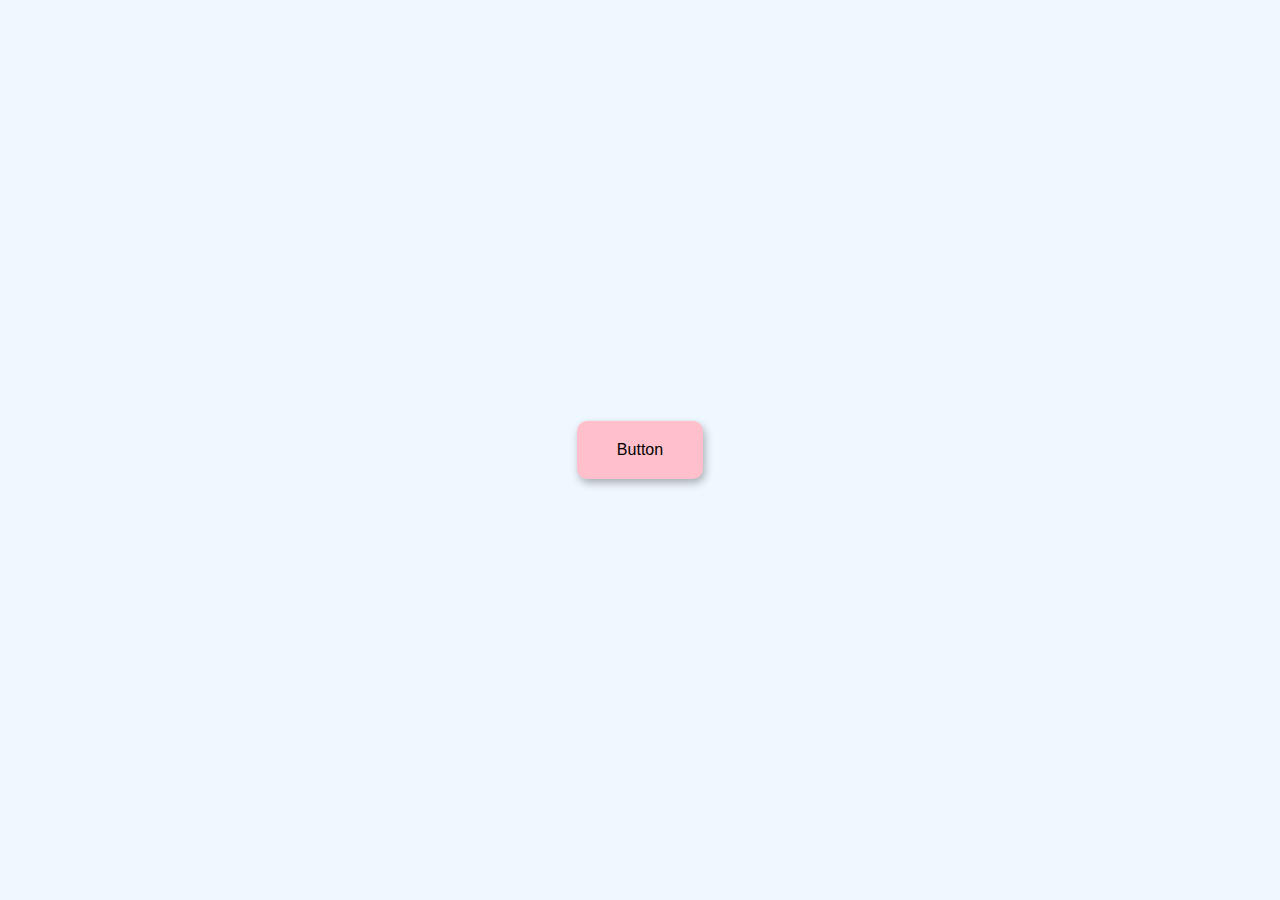
<file: Button Ripple Effect/index.html>
<!DOCTYPE html>
<html>
    <head>
        <meta charset="utf-8">
        <meta http-equiv="X-UA-Compatible" content="IE=edge">
        <title>Button Ripple Effect</title>
        <meta name="description" content="">
        <meta name="viewport" content="width=device-width, initial-scale=1">
        <link rel="stylesheet" href="style.css">
    </head>
    <body>
        <a href="#" class="btn">
            <span>Button</span>
        </a>
        <script src="index.js"></script>
    </body>
</html>
</file>
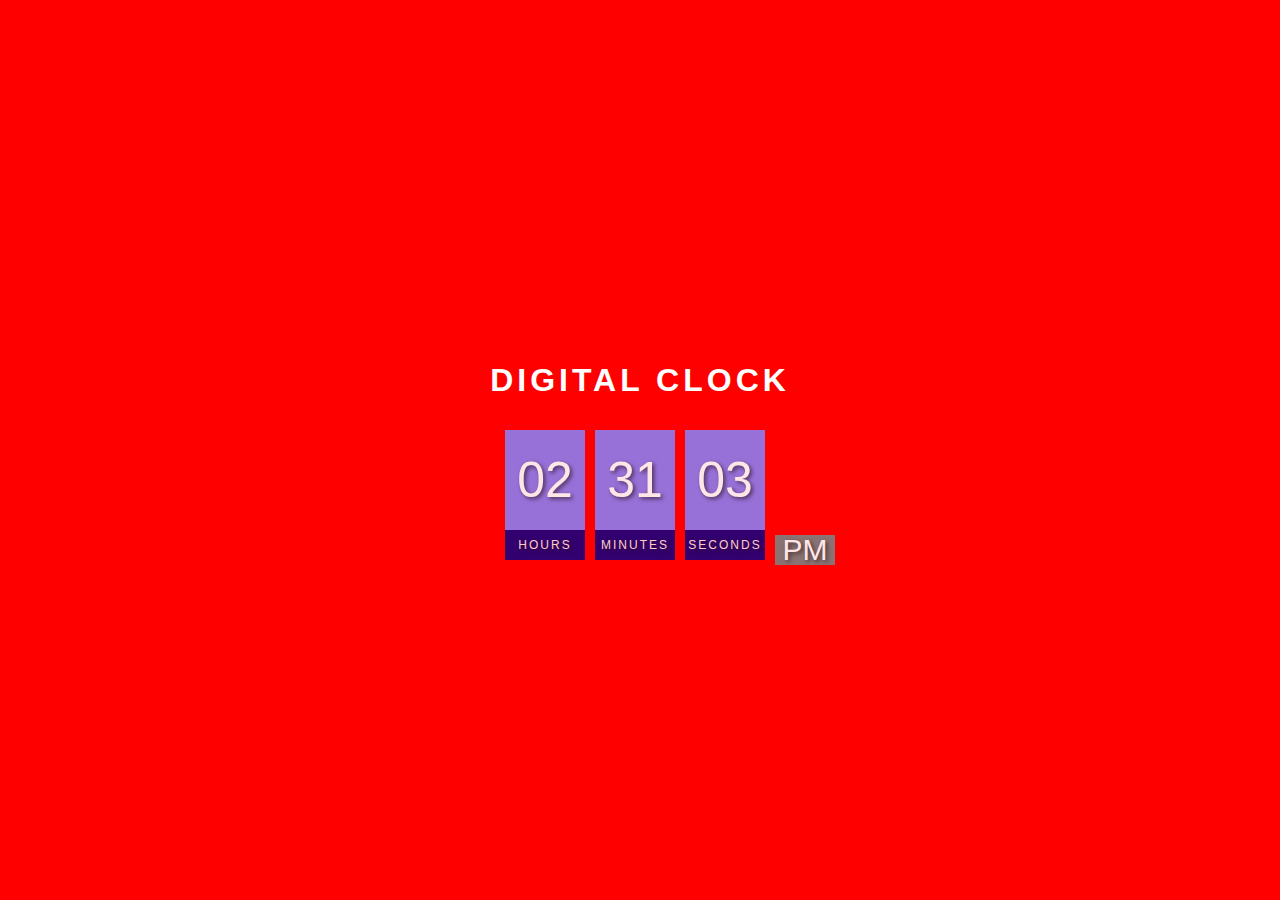
<file: Digital Clock/index.html>
<!DOCTYPE html>
<html lang="en">
  <head>
    <meta charset="UTF-8" />
    <meta name="viewport" content="width=device-width, initial-scale=1.0" />
    <title>Digital Clock</title>
    <link rel="stylesheet" href="style.css">
  </head>
  <body>
    <h2>Digital Clock</h2>
    <div class="clock">
      <div>
        <span id="hour">00</span>
        <span class="text">Hours</span>
      </div>
      <div>
        <span id="minutes">00</span>
        <span class="text">Minutes</span>
      </div>
      <div>
        <span id="seconds">00</span>
        <span class="text">Seconds</span>
      </div>
      <div>
        <span id="ampm">AM</span>
      </div>

    </div>
    <script src="index.js"></script>
  </body>
</html>
</file>
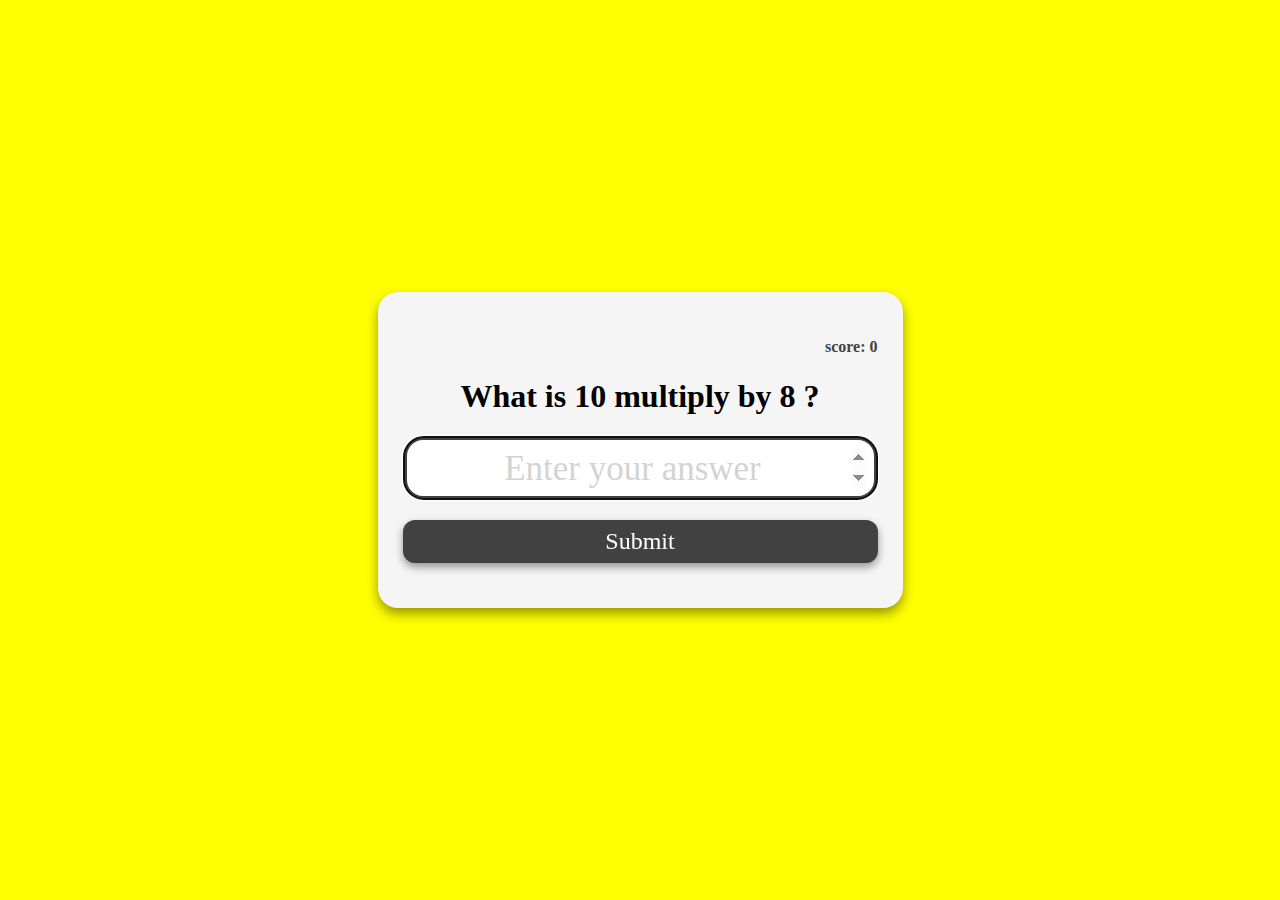
<file: Multiplication App/index.html>
<!DOCTYPE html>
<!--[if lt IE 7]>      <html class="no-js lt-ie9 lt-ie8 lt-ie7"> <![endif]-->
<!--[if IE 7]>         <html class="no-js lt-ie9 lt-ie8"> <![endif]-->
<!--[if IE 8]>         <html class="no-js lt-ie9"> <![endif]-->
<!--[if gt IE 8]>      <html class="no-js"> <!--<![endif]-->
<html>
  <head>
    <meta charset="utf-8" />
    <meta http-equiv="X-UA-Compatible" content="IE=edge" />
    <title>Multiplication App</title>
    <meta name="description" content="" />
    <meta name="viewport" content="width=device-width, initial-scale=1" />
    <link rel="stylesheet" href="style.css" />
  </head>
  <body>
    <form class="form" id="form">
      <h4 class="score" id="score">score: 0</h4>
      <h1 id="question">what is 1 multiply by 1?</h1>
      <input
        type="number"
        class="input"
        id="input"
        placeholder="Enter your answer"
        autofocus
        autocomplete="off"
      />
      <button class="btn" type="submit">Submit</button>
    </form>
    <script src="index.js"></script>
  </body>
</html>
</file>
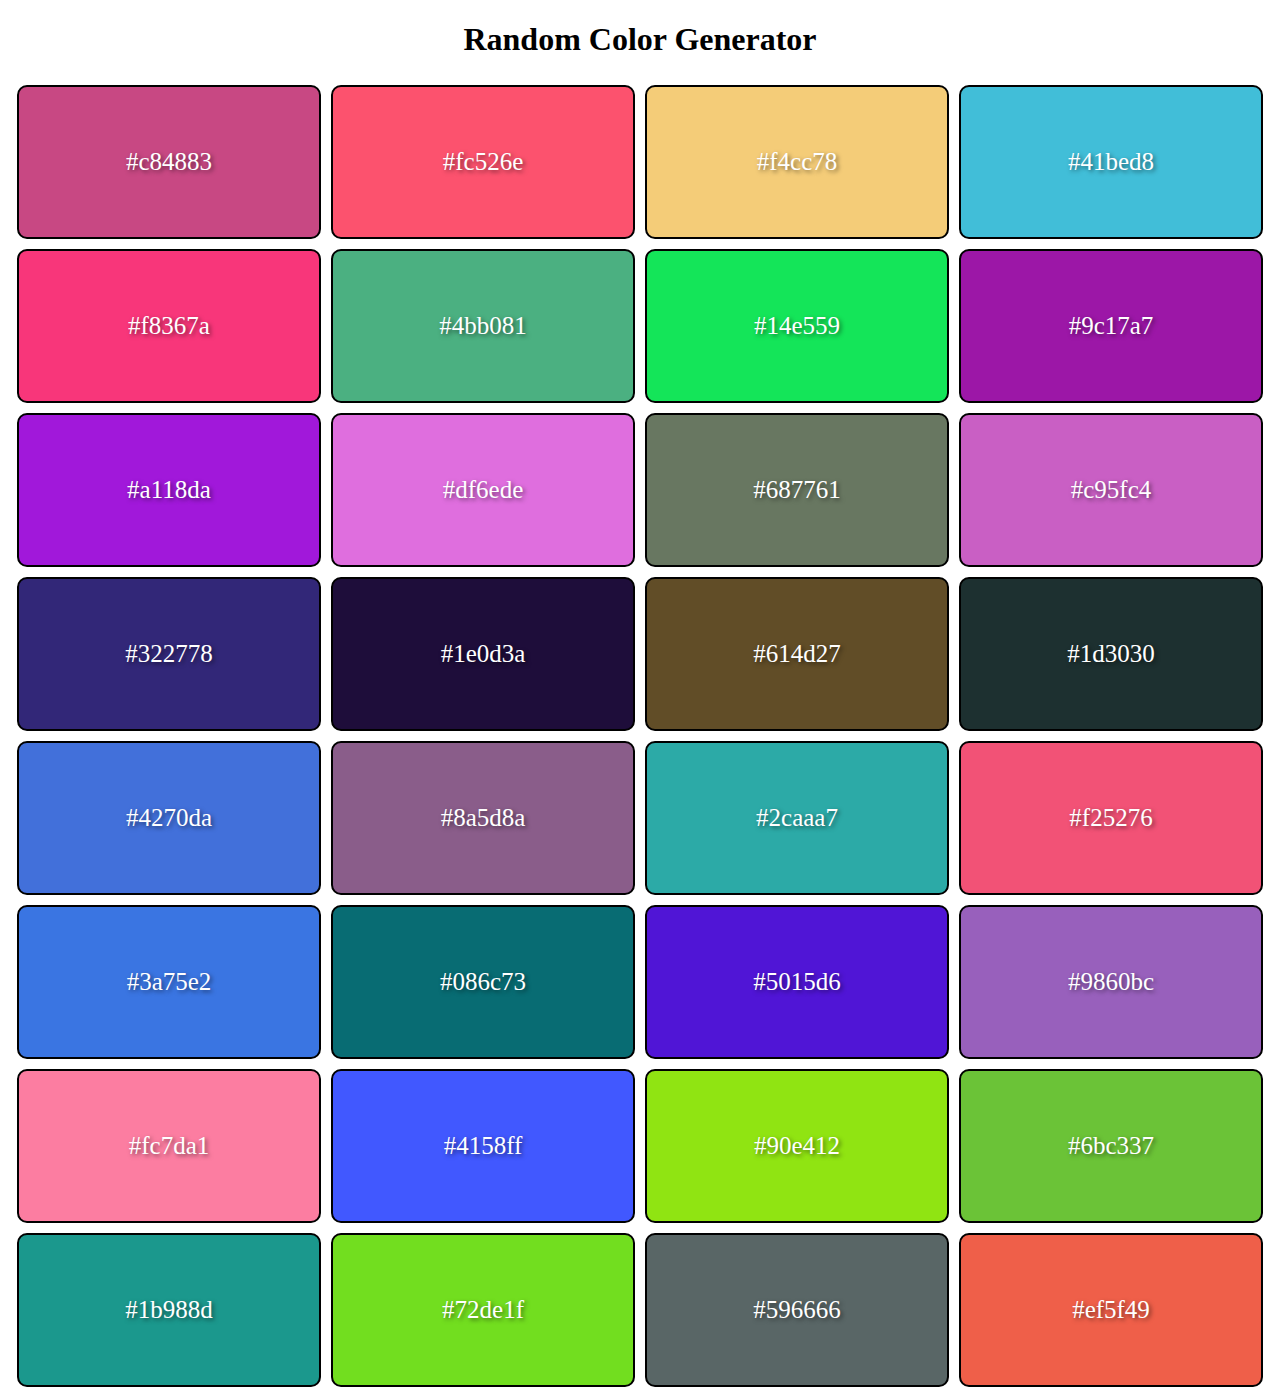
<file: Random Color Generator/index.html>
<!DOCTYPE html>
<html lang="en">

    <head>
        <meta charset="utf-8">
        <meta http-equiv="X-UA-Compatible" content="IE=edge">
        <title>Random Color Generator</title>
        <meta name="viewport" content="width=device-width, initial-scale=1">
        <link rel="stylesheet" href="style.css">
    </head>

    <body>
        <h1>Random Color Generator</h1> 
        <div class="container">

        </div>
        <script src="index.js"></script>
    </body>
</html>
</file>
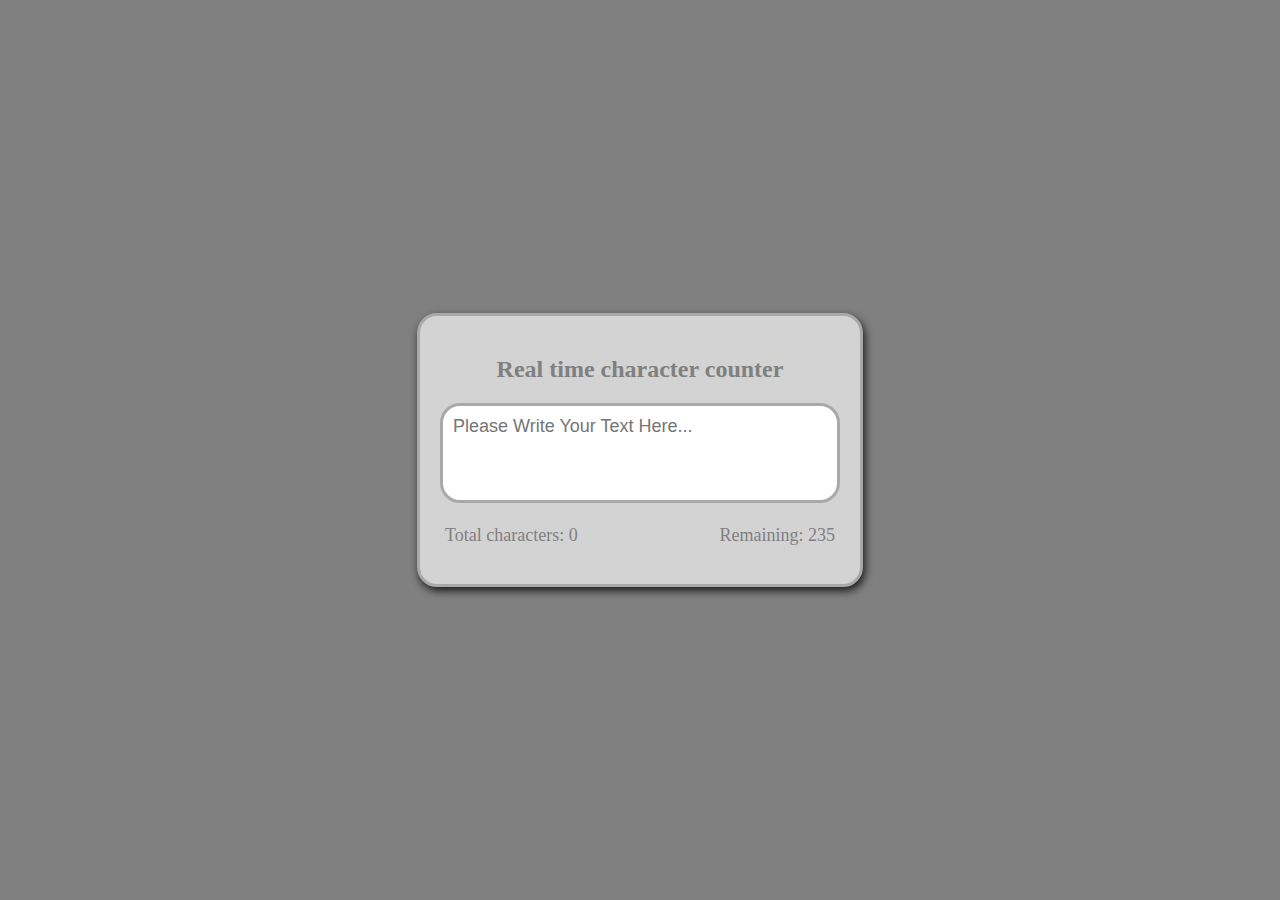
<file: Real-time Character Counter/index.html>
<!DOCTYPE html>
<html>
    <head>
        <meta charset="utf-8">
        <meta http-equiv="X-UA-Compatible" content="IE=edge">
        <title>Real time character counter</title>
        <meta name="description" content="">
        <meta name="viewport" content="width=device-width, initial-scale=1">
        <link rel="stylesheet" href="style.css">
    </head>
    <body>
        <div class="container">
            <h2>Real time character counter</h2>
            <textarea id="textarea" class="textarea"
            maxlength="235"
            placeholder="Please Write Your Text Here..." 
            ></textarea>
            <div class="counter-container">
                <p>
                    Total characters:
                    <span class="total-counter"
                    id="total-counter" 
                    >20</span>
                </p>
                <p>
                    Remaining:
                    <span class="remaining-counter" 
                    id="remaining-counter" 
                    >30</span>
                </p>
            </div>

        </div>
        <script src="index.js"></script>
    </body>
</html>
</file>
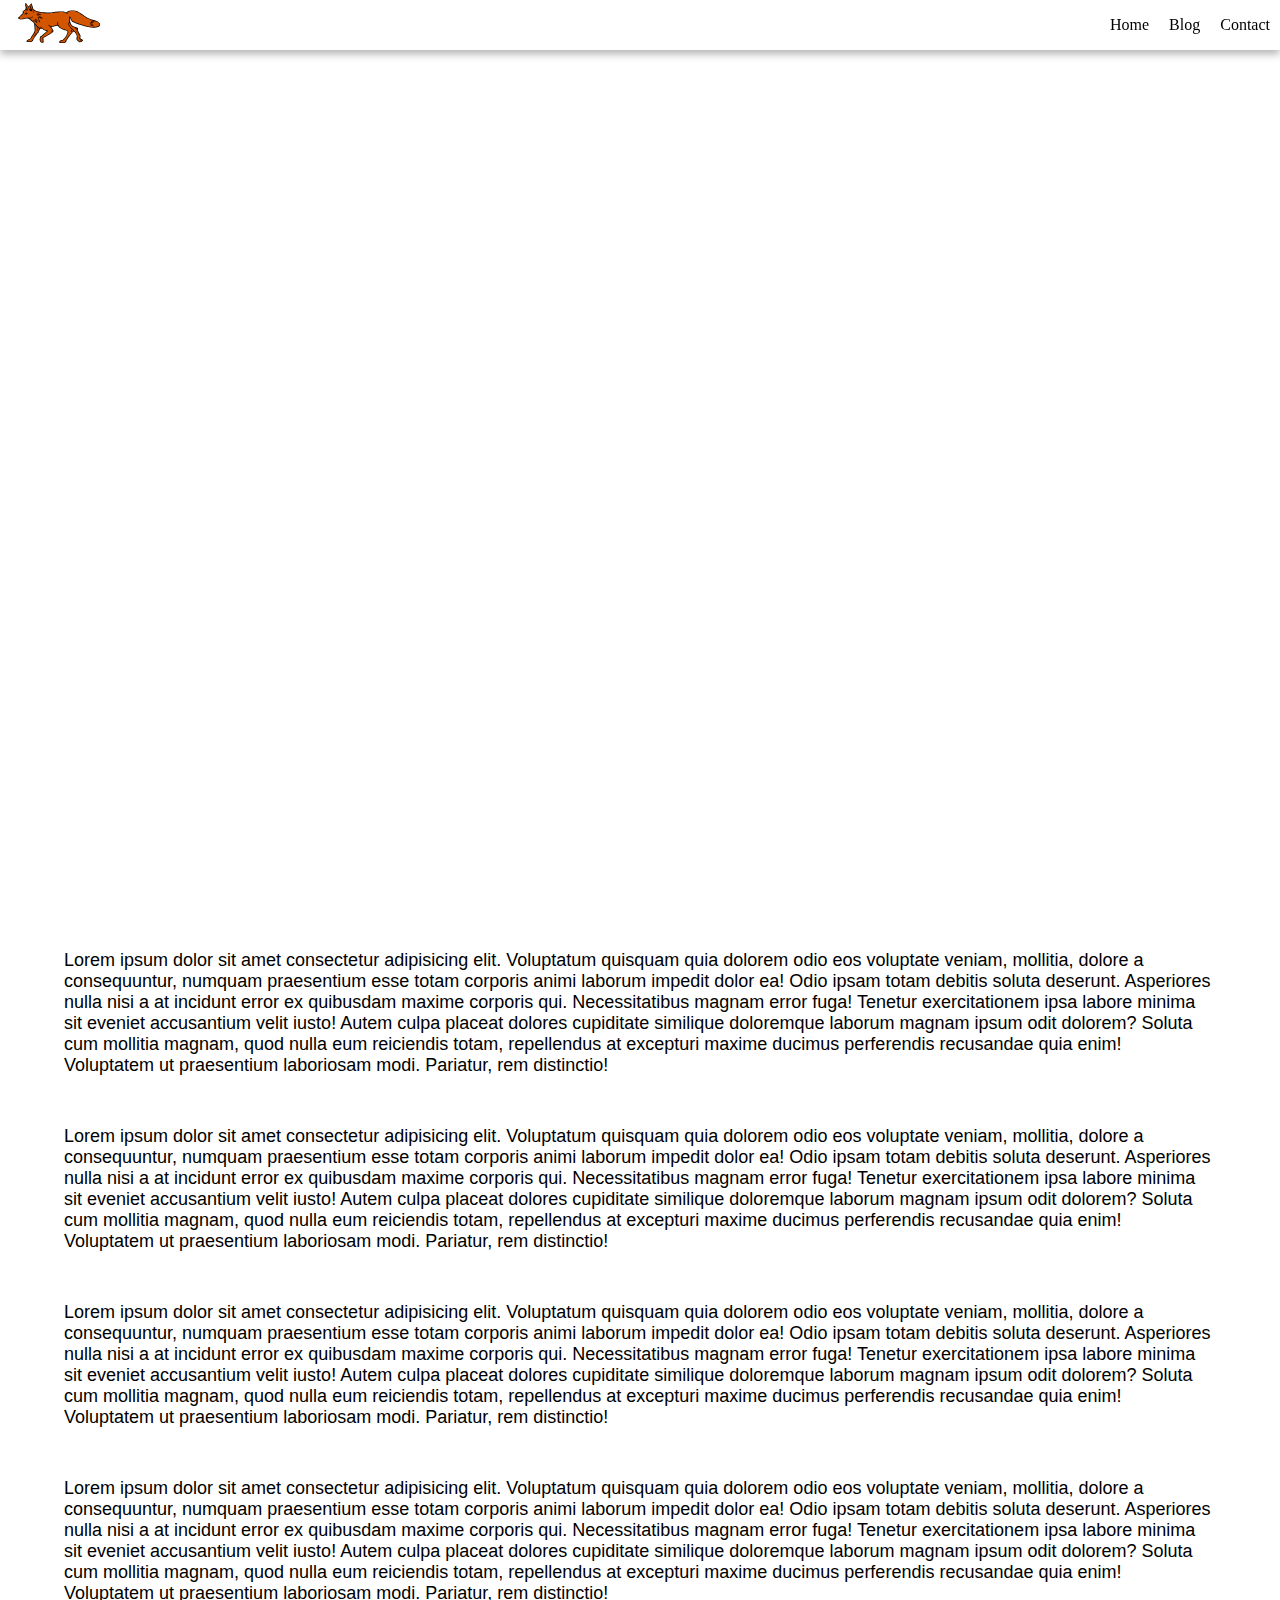
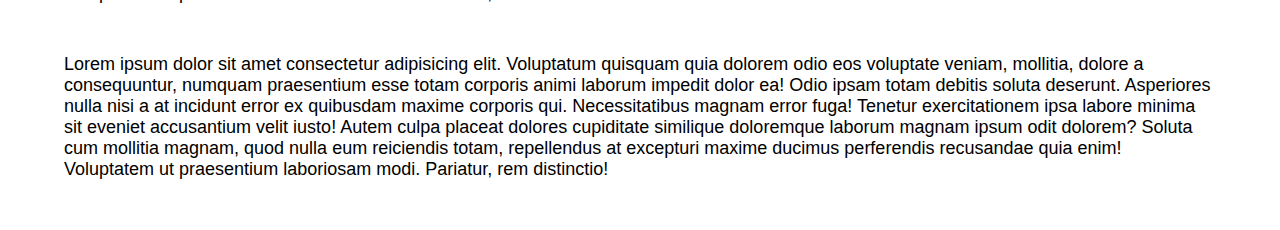
<file: Sticky Navbar/index.html>
<!DOCTYPE html>
<html lang="en">
    <head>
        <meta charset="utf-8">
        <meta http-equiv="X-UA-Compatible" content="IE=edge">
        <title>Sticky Navbar</title>
        <meta name="viewport" content="width=device-width, initial-scale=1">
        <link rel="stylesheet" href="style.css">
    </head>
    <body>
        <div class="navbar">
            <a href="index.html">
            <img src="logo2.svg" alt="logo"></imag>
            </a>
            <ul>
                <li><a href="#">Home</a></li>
                <li><a href="#">Blog</a></li>
                <li><a href="#">Contact</a></li>
            </ul>
        </div>        
            <div class="top-container">
                <h1>Welcome To Our Website</h1>
            </div>

            <div class="bottom-container"> 

                <p class="text">Lorem ipsum dolor sit amet 
                    consectetur adipisicing elit. Voluptatum quisquam quia
                    dolorem odio eos voluptate veniam, mollitia, dolore a
                    consequuntur, numquam praesentium esse totam corporis 
                    animi laborum impedit dolor ea! Odio ipsam totam debitis
                    soluta deserunt. Asperiores nulla nisi a at 
                    incidunt error ex quibusdam maxime corporis qui.
                    Necessitatibus magnam error fuga! Tenetur 
                    exercitationem ipsa labore minima sit 
                    eveniet accusantium velit iusto!
                    Autem culpa placeat dolores cupiditate
                    similique doloremque laborum magnam ipsum
                    odit dolorem? Soluta cum mollitia magnam, 
                    quod nulla eum reiciendis totam, repellendus
                    at excepturi maxime ducimus perferendis
                    recusandae quia enim! Voluptatem ut praesentium
                    laboriosam modi. Pariatur, rem distinctio!</p>

                <p class="text">Lorem ipsum dolor sit amet 
                    consectetur adipisicing elit. Voluptatum quisquam quia
                    dolorem odio eos voluptate veniam, mollitia, dolore a
                    consequuntur, numquam praesentium esse totam corporis 
                    animi laborum impedit dolor ea! Odio ipsam totam debitis
                    soluta deserunt. Asperiores nulla nisi a at 
                    incidunt error ex quibusdam maxime corporis qui.
                    Necessitatibus magnam error fuga! Tenetur 
                    exercitationem ipsa labore minima sit 
                    eveniet accusantium velit iusto!
                    Autem culpa placeat dolores cupiditate
                    similique doloremque laborum magnam ipsum
                    odit dolorem? Soluta cum mollitia magnam, 
                    quod nulla eum reiciendis totam, repellendus
                    at excepturi maxime ducimus perferendis
                    recusandae quia enim! Voluptatem ut praesentium
                    laboriosam modi. Pariatur, rem distinctio!</p>

                <p class="text">Lorem ipsum dolor sit amet 
                    consectetur adipisicing elit. Voluptatum quisquam quia
                    dolorem odio eos voluptate veniam, mollitia, dolore a
                    consequuntur, numquam praesentium esse totam corporis 
                    animi laborum impedit dolor ea! Odio ipsam totam debitis
                    soluta deserunt. Asperiores nulla nisi a at 
                    incidunt error ex quibusdam maxime corporis qui.
                    Necessitatibus magnam error fuga! Tenetur 
                    exercitationem ipsa labore minima sit 
                    eveniet accusantium velit iusto!
                    Autem culpa placeat dolores cupiditate
                    similique doloremque laborum magnam ipsum
                    odit dolorem? Soluta cum mollitia magnam, 
                    quod nulla eum reiciendis totam, repellendus
                    at excepturi maxime ducimus perferendis
                    recusandae quia enim! Voluptatem ut praesentium
                    laboriosam modi. Pariatur, rem distinctio!</p>

                <p class="text">Lorem ipsum dolor sit amet 
                    consectetur adipisicing elit. Voluptatum quisquam quia
                    dolorem odio eos voluptate veniam, mollitia, dolore a
                    consequuntur, numquam praesentium esse totam corporis 
                    animi laborum impedit dolor ea! Odio ipsam totam debitis
                    soluta deserunt. Asperiores nulla nisi a at 
                    incidunt error ex quibusdam maxime corporis qui.
                    Necessitatibus magnam error fuga! Tenetur 
                    exercitationem ipsa labore minima sit 
                    eveniet accusantium velit iusto!
                    Autem culpa placeat dolores cupiditate
                    similique doloremque laborum magnam ipsum
                    odit dolorem? Soluta cum mollitia magnam, 
                    quod nulla eum reiciendis totam, repellendus
                    at excepturi maxime ducimus perferendis
                    recusandae quia enim! Voluptatem ut praesentium
                    laboriosam modi. Pariatur, rem distinctio!</p>

                <p class="text">Lorem ipsum dolor sit amet 
                    consectetur adipisicing elit. Voluptatum quisquam quia
                    dolorem odio eos voluptate veniam, mollitia, dolore a
                    consequuntur, numquam praesentium esse totam corporis 
                    animi laborum impedit dolor ea! Odio ipsam totam debitis
                    soluta deserunt. Asperiores nulla nisi a at 
                    incidunt error ex quibusdam maxime corporis qui.
                    Necessitatibus magnam error fuga! Tenetur 
                    exercitationem ipsa labore minima sit 
                    eveniet accusantium velit iusto!
                    Autem culpa placeat dolores cupiditate
                    similique doloremque laborum magnam ipsum
                    odit dolorem? Soluta cum mollitia magnam, 
                    quod nulla eum reiciendis totam, repellendus
                    at excepturi maxime ducimus perferendis
                    recusandae quia enim! Voluptatem ut praesentium
                    laboriosam modi. Pariatur, rem distinctio!</p>


            </div>
        
        <script src="index.js"></script>
    </body>
</html>
</file>
<file: Button Ripple Effect/style.css>
body{
    margin:0;
    display: flex;
    justify-content: center;
    height: 100vh;
    align-items: center;
    text-align: center;
    background-color: aliceblue;
    font-family: sans-serif;
}

.btn{
    background-color: pink;
    padding: 20px 40px;
    border-radius: 10px;
    box-shadow: 2px 4px 8px rgba(0, 0, 0, 0.3);
    text-decoration: none;
    color: black;
    position: relative;
    overflow: hidden;
}

.btn span{
    position: relative;
    z-index: 1;
}

.btn::before{
    content:"";
    position: absolute;
    background-color: orange;
    width: 0;
    height: 0;
    left: var(--xPos);
    top: var(--yPos);
    transform: translate(-50%, -50%);
    border-radius: 50%;
    transition: width 0.5s, height 0.5s;
}



.btn:hover::before{
    width: 300px;
    height: 300px;

}
</file>
<file: Digital Clock/style.css>
body{
    margin: 0;
    display: flex;
    flex-direction: column;
    align-items: center;
    height: 100vh;
    justify-content: center;
    background-color: red;
    font-family: sans-serif;
    overflow: hidden;
}

h2{
    text-transform: uppercase;
    letter-spacing: 4px;
    font-size: 32px;
    text-align: center;
    color: white;
}

.clock{
    display: flex;
    position: relative;
}

.clock div{
    margin: 5px;
}

.clock span{
    height: 100px;
    width: 80px;
    background: rgb(141, 126, 240);
    opacity: .9;
    color: white;
    display: flex;
    justify-content: center;
    align-items: center;
    font-size: 50px;
    text-shadow: 2px 2px 4px rgb(0, 0, 0,0.6);
    
}

.clock .text{
    height: 30px;
    font-size: 12px;
    text-transform: uppercase;
    letter-spacing: 2px;
    background: darkblue;
    opacity: .8;

}

.clock #ampm{
    bottom: 0;
    position : absolute;
    width: 60px;
    height: 30px;
    font-size: 30px;
    background: gray;
}
</file>
<file: Multiplication App/style.css>
body {
  margin: 0;
  display: flex;
  justify-content: center;
  height: 100vh;
  align-items: center;
  text-align: center;
  background-color: yellow;
  font-family: cursive;
}

.form {
  background-color: whitesmoke;
  padding: 25px;
  box-shadow: 0px 6px 12px rgba(0, 0, 0, 0.4);
  border-radius: 20px;
  margin: 15px;
}

.input {
  display: block;
  width: 100%;
  box-sizing: border-box;
  font-size: 35px;
  text-align: center;
  padding: 8px;
  border: 4px solid rgb(66, 65, 65);
  border-radius: 20px;
  color: rgb(66, 65, 65);
}

.input::placeholder {
  color: lightgray;
  font-family: cursive;
}

.btn {
  background-color: rgb(66, 65, 65);
  color: white;
  border: none;
  border-radius: 12px;
  font-size: 20px;
  margin: 20px 0;
  display: block;
  width: 100%;
  padding: 8px;
  font-size: 24px;
  font-family: cursive;
  box-shadow: 0px 4px 8px rgba(0, 0, 0, 0.4);
  cursor: pointer;
}

.btn:hover {
  filter: brightness(0.9);
}

.score {
  color: rgb(66, 65, 65);
  text-align: right;
}
</file>
<file: Random Color Generator/style.css>
body{
    margin: 0;
    font-family: cursive;
}

h1{
    text-align: center;
}

.container{
    display: flex;
    flex-wrap: wrap;
    justify-content: center;
}

.color-container{
    background-color: orange;
    width: 300px;
    height: 150px;
    color: white;
    margin: 5px;
    display: flex;
    justify-content: center;
    align-items: center;
    font-size: 25px;
    text-shadow: 2px 2px 4px rgba(0,0,0,.5);
    border: solid black 2px;
    border-radius: 10px;

}
</file>
<file: Real-time Character Counter/style.css>
body{
    margin: 0;
    display: flex;
    justify-content: center;
    height: 100vh;
    text-align: center;
    align-items: center;
    font-family: cursive;
    background-color: gray;
}

.container{
    background-color: lightgray;
    width: 400px;
    padding: 20px;
    margin: 5px;
    border-radius: 20px;
    box-shadow: 2px 4px 8px rgba(0,0,0,0.8);
    border: darkgray 3px solid;
}

.textarea{
    resize: none;
    width: 100%;
    height: 100px;
    font-size: 18px;
    font-family: sans-serif;
    padding: 10px;
    box-sizing: border-box;
    border-radius: 20px;
    border:darkgray  3px solid;
    color: gray;

}

.counter-container{
    display: flex;
    justify-content: space-between;
    padding: 0 5px;
}


.counter-container p{
    font-size: 18px;
    color: gray;
}

h2{
    color: gray;
}
</file>
<file: Sticky Navbar/style.css>
body{
    margin: 0;
}

.top-container{
    background-image: url("https://images.unsplash.com/photo-1548092372-0d1bd40894a3?ixlib=rb-4.0.3&ixid=M3wxMjA3fDB8MHxwaG90by1wYWdlfHx8fGVufDB8fHx8fA%3D%3D&auto=format&fit=crop&w=1170&q=80");
    height: 100vh;
    background-size: cover;
    display: flex;
    text-align: center;
    justify-content: center;
    align-items: center;
}

.top-container h1{
    color: white;
    font-size: 50px;
    font-family: Impact, Haettenschweiler, 'Arial Narrow Bold', sans-serif;
    letter-spacing: 2px;
}

.text{
    margin: 50px 5%;
    font-family: sans-serif;
    font-size: 18px;
}

.navbar{
    display: flex;
    position: fixed;
    background-color: white;
    width: 100%;
    justify-content: space-between;
    align-items: center;
    box-shadow: 0px 4px 8px rgb(0,0,0,.3);
    transition: background-color .4s;

}
.navbar img{
    width: 90px;
    padding: 0px 0px 0px 14px;
    height: 40px;
}

.navbar ul{
    display: flex;
    list-style: none;

}

.navbar ul li a{
    text-decoration: none;
    margin: 0 10px;
    color: black;
    font-family: cursive;
    
}

.navbar ul li a:hover{
    color: red;
}

.navbar.active{
    background-color: black;
}

.navbar.active ul li a{
    color: white;
}

.navbar.active  li a:hover{
    color: red;
}
</file>
